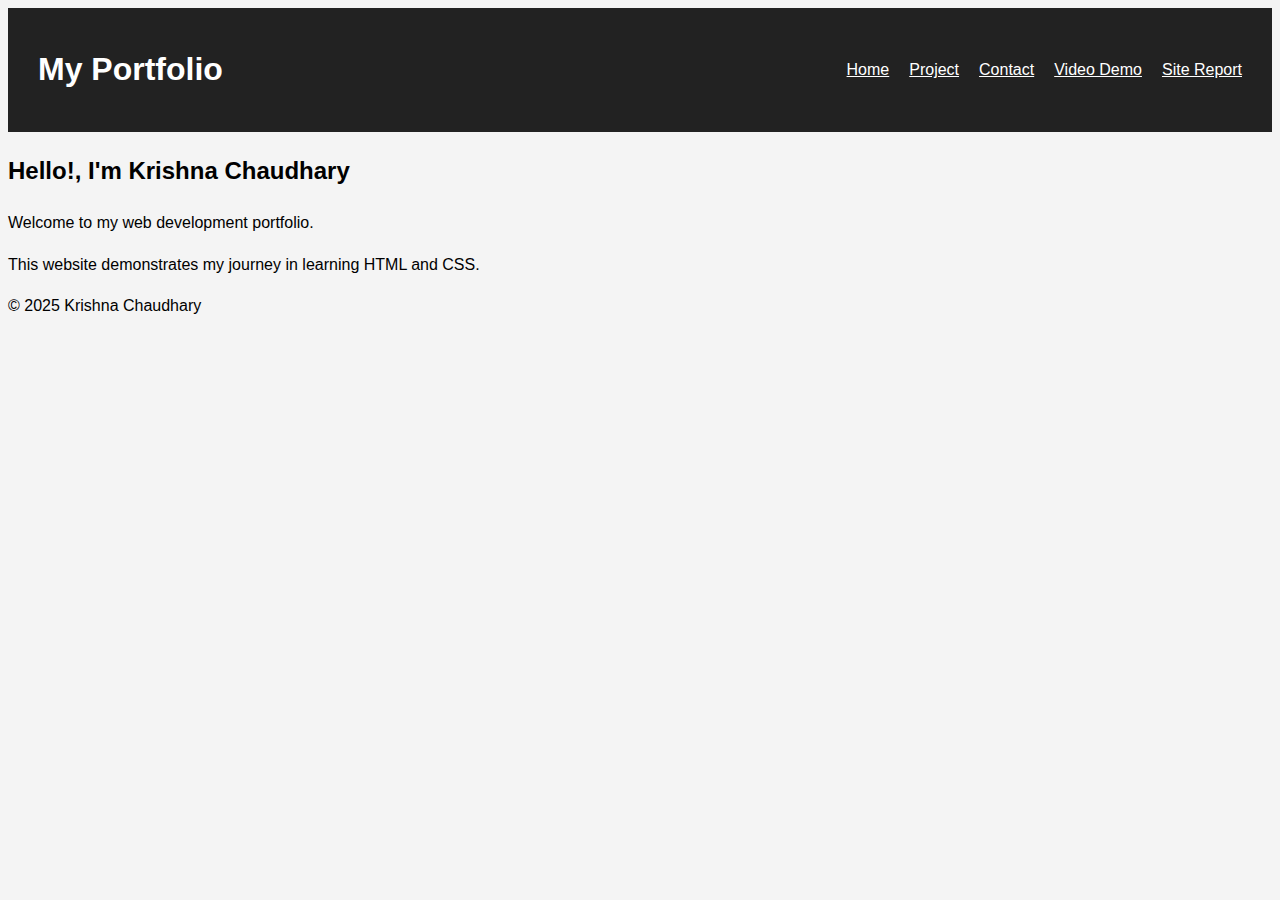
<file: index.html>
<!DOCTYPE html>
<html lang="en">
  <head>
    <meta charset="UTF-8" />
    <meta name="viewport" content="width=device-width, initial-scale=1.0" />
    <title>My Portfolio</title>
    <link rel="stylesheet" href="style.css" />
  </head>
  <body>
    <header>
        <nav class="navbar">
            <h1 class="logo">My Portfolio</h1>
            <button class="hamburger" id="hamburger"> ☰</button>
            <ul class="menu">
                <li><a href="index.html">Home</a></li>
                <li><a href="project.html">Project</a></li>
                <li><a href="contact.html">Contact</a></li>
                <li><a href="videoDemo.html">Video Demo</a></li>
                <li><a href="sitereport.html">Site Report</a></li>
            </ul>
        </nav>
    </header>
    <main class="home">
        <section class="intro">
           <h2> Hello!, I'm Krishna Chaudhary</h2>
        <p>Welcome to my web development portfolio.</p>
    <p>This website demonstrates my journey in learning HTML and CSS.</p></section>
    </main>
      <footer>© 2025 Krishna Chaudhary</footer>
    </div>
  </body>
</html>
</file>
<file: style.css>
body {
  font-family: Arial;
  background-color: #f4f4f4;
  line-height: 1.6;
}
header {
  background: #222;
}
.navbar {
  display: grid;
  grid-template-columns: 1fr auto;
  align-items: center;
  padding: 15px 30px;
}
.logo {
  color: #fff;
}
.menu {
  display: grid;
  grid-auto-flow: column;
  gap: 20px;
  list-style: none;
}
.menu a {
  color: #fff;
  transition: color 0.3s ease;
}
.menu a:hover {
  color: #00adb5;
}
.hamburger {
  display: none;
  background: none;
  font-size: 25px;
  color: white;
  cursor: pointer;
}
</file>
